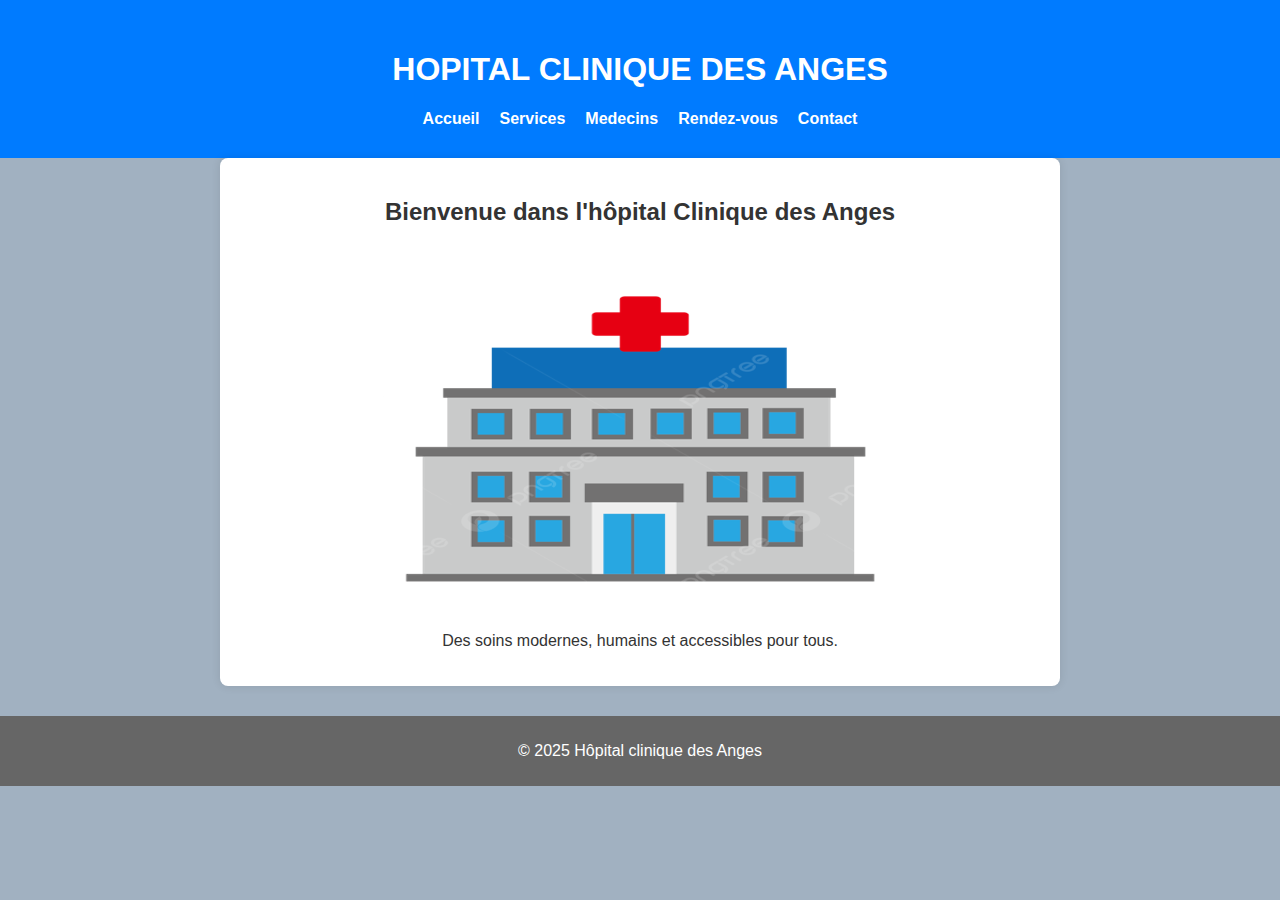
<file: index.html>
<!DOCTYPE html>
<html>
<head>
	<title>HOPITAL GENERALE</title>
	<link rel="stylesheet" type="text/css" href="styles/styles.css">
</head>
<body>
<header>
  <h1>HOPITAL CLINIQUE DES ANGES</h1>
  <nav>
    <ul>
      <li><a href="index.html">Accueil</a></li>
      <li><a href="service.html">Services</a></li>
      <li><a href="medecin.html">Medecins</a></li>
      <li><a href="rendez.html">Rendez-vous</a></li>
      <li><a href="contact.html">Contact</a></li>
    </ul>
  </nav>
</header>
<main>
  <h2>Bienvenue dans l'hôpital Clinique des Anges </h2>
  <img src="images/img1.png">
  <p>Des soins modernes, humains et accessibles pour tous.</p>
</main>
<FOOTER>
   <p>&copy; 2025 Hôpital clinique des Anges</p>
</FOOTER>
</body>
</html>
</file>
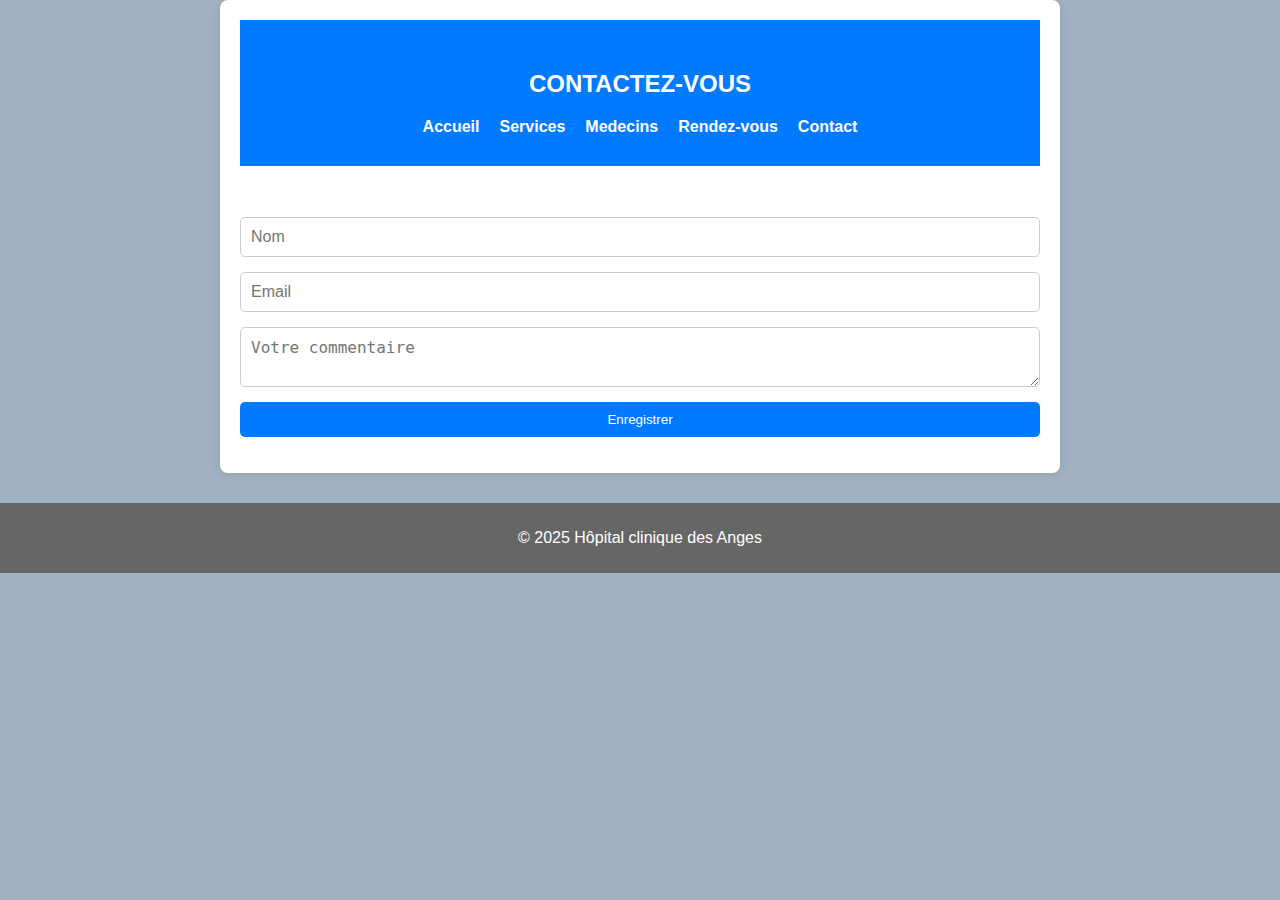
<file: contact.html>
<!DOCTYPE html>
<html>
<head>
	<title></title>
	<link rel="stylesheet" type="text/css" href="styles/styles.css">
</head>
<body>
<main>
  <header>
  <h2>CONTACTEZ-VOUS</h2>
<nav>
    <ul>
      <li><a href="index.html">Accueil</a></li>
      <li><a href="service.html">Services</a></li>
      <li><a href="medecin.html">Medecins</a></li>
      <li><a href="rendez.html">Rendez-vous</a></li>
      <li><a href="contact.html">Contact</a></li>
    </ul>
  </nav>
    </header>
  <form id="contactForm"><br></br>
    <input type="text" placeholder="Nom" required>
    <input type="email" placeholder="Email" required>
    <textarea placeholder="Votre commentaire" required></textarea>
    <button type="submit">Enregistrer</button>
  </form>
  <p id="Votre commentaire"></p>
</main>
<FOOTER>
   <p>&copy; 2025 Hôpital clinique des Anges</p>
</FOOTER>
</body>
</html>
</file>
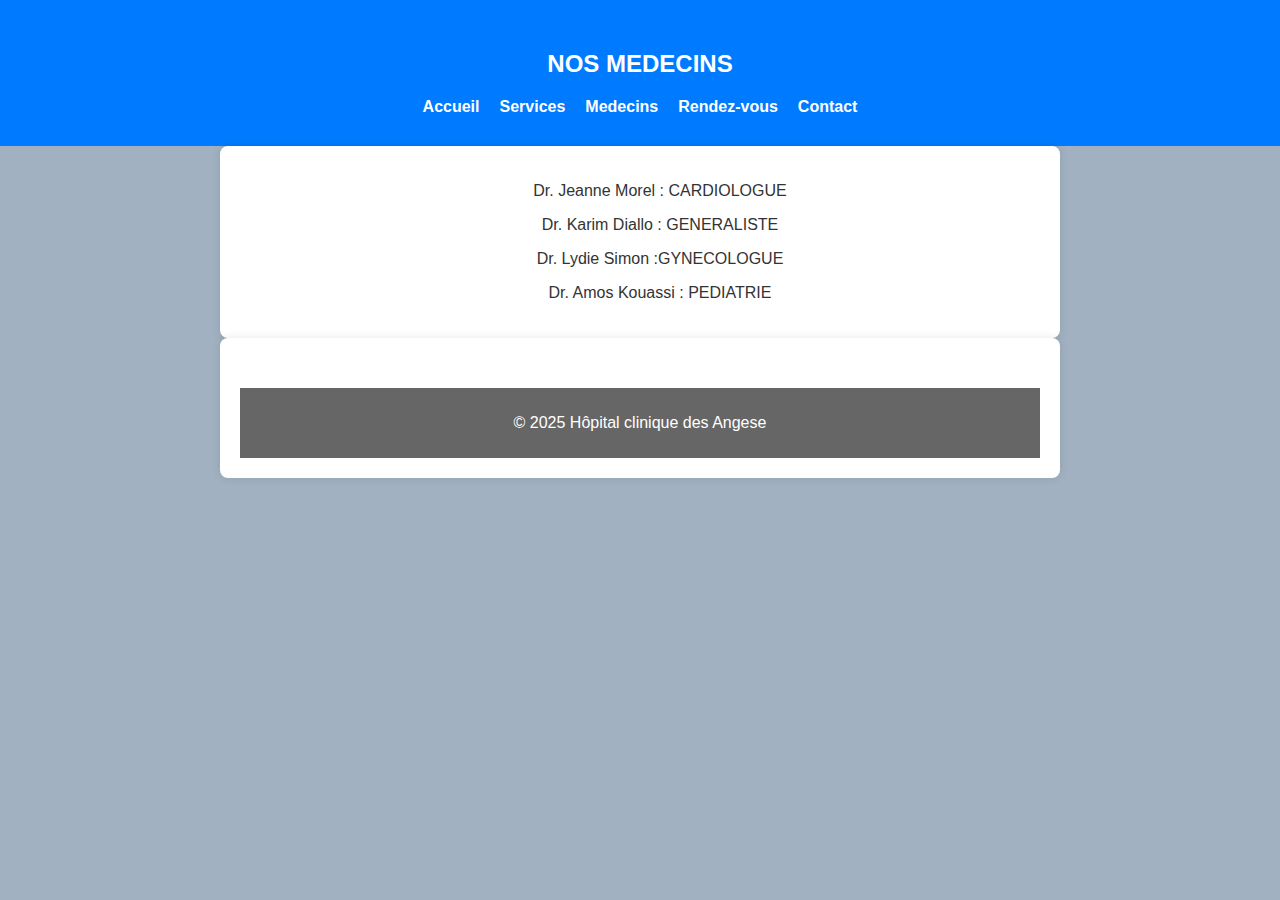
<file: medecin.html>
<!DOCTYPE html>
<html>
<head>
	<title></title>
	<link rel="stylesheet" type="text/css" href="styles/styles.css">
</head>
<body>
    <header>
       <h2>NOS MEDECINS</h2>
	<nav>
    <ul>
      <li><a href="index.html">Accueil</a></li>
      <li><a href="service.html">Services</a></li>
      <li><a href="medecin.html">Medecins</a></li>
      <li><a href="rendez.html">Rendez-vous</a></li>
      <li><a href="contact.html">Contact</a></li>
    </ul>
  </nav>
    </header>
<main>
  <ul>
    <p>Dr. Jeanne Morel : CARDIOLOGUE</p>
    <p>Dr. Karim Diallo : GENERALISTE</p>
    <p>Dr. Lydie Simon :GYNECOLOGUE</p>
    <p>Dr. Amos Kouassi : PEDIATRIE</p>
  </ul>
</main>
<main>
<FOOTER>
   <p>&copy; 2025 Hôpital clinique des Angese</p>
</FOOTER>
</body>
</html>
</file>
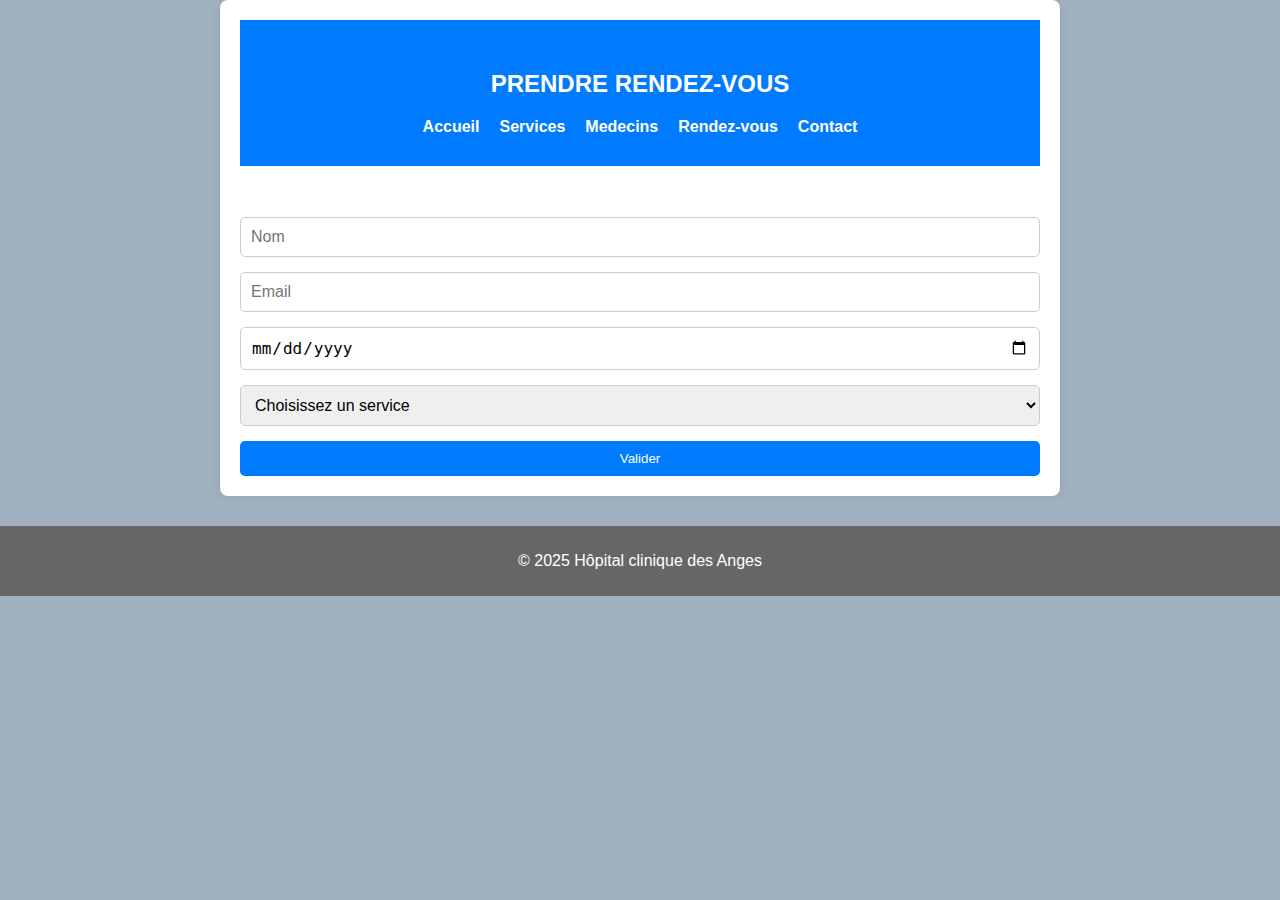
<file: rendez.html>
<!DOCTYPE html>
<html>
<head>
	<title></title>
	<link rel="stylesheet" type="text/css" href="styles/styles.css">
</head>
<body>
<main>
    <header>
  <h2>PRENDRE RENDEZ-VOUS</h2>
  <nav>
    <ul>
      <li><a href="index.html">Accueil</a></li>
      <li><a href="service.html">Services</a></li>
      <li><a href="medecin.html">Medecins</a></li>
      <li><a href="rendez.html">Rendez-vous</a></li>
      <li><a href="contact.html">Contact</a></li>
    </ul>
     </header>
  </nav>
  <form><br></br>
    <input type="text" placeholder="Nom" required>
    <input type="email" placeholder="Email" required>
    <input type="date" required>
    <select required>
      <option>Choisissez un service</option>
      <option> Service Consultation</option>
      <option>Service Chirurgie</option>
      <option>Service Pédiatrie</option>
       <option>Service Laboratoire</option>
        <option>Service soins intensifs</option>
         <option>Service Urgence</option>
    </select>
    <button type="submit">Valider</button>
  </form>
</main>
<FOOTER>
   <p>&copy; 2025 Hôpital clinique des Anges</p>
</FOOTER>
</body>
</html>
</file>
<file: styles/styles.css>
/* Style général */
body {
  margin: 0px;
  font-family: Arial, sans-serif;
  background: #A1B1C1;
  color: #333;
}

/* En-tête */
header {
  background-color: #007bff;
  color: white;
  padding: 30px;
  text-align: center;
}

nav ul {
  list-style: none;
  padding: 0;
  margin: 0;
  display: flex;
  justify-content: center;
  gap: 20px;
}

nav a {
  color: white;
  text-decoration: none;
  font-weight: bold;
}

nav a:hover {
  text-decoration: underline;
}

/* Contenu principal */
main {
  padding: 20px;
  max-width: 800px;
  margin: auto;
  background: white;
  text-align: center;
  border-radius: 8px;
  box-shadow: 0 0 10px rgba(0, 0, 0, 0.1);
}

/* Formulaires */
form {
  display: flex;
  flex-direction: column;
  gap: 15px;
}

input, textarea, select {
  padding: 10px;
  border: 1px solid #ccc;
  border-radius: 5px;
  font-size: 1rem;
}

button {
  padding: 10px;
  background-color: #007bff;
  color: white;
  border: none;
  border-radius: 5px;
  cursor: pointer;
}

button:hover {
  background-color: #0056b3;
}

/* Pied de page */
footer {
  text-align: center;
  background-color: #666;
  color: white;
  padding: 10px;
  margin-top: 30px;
}
</file>
